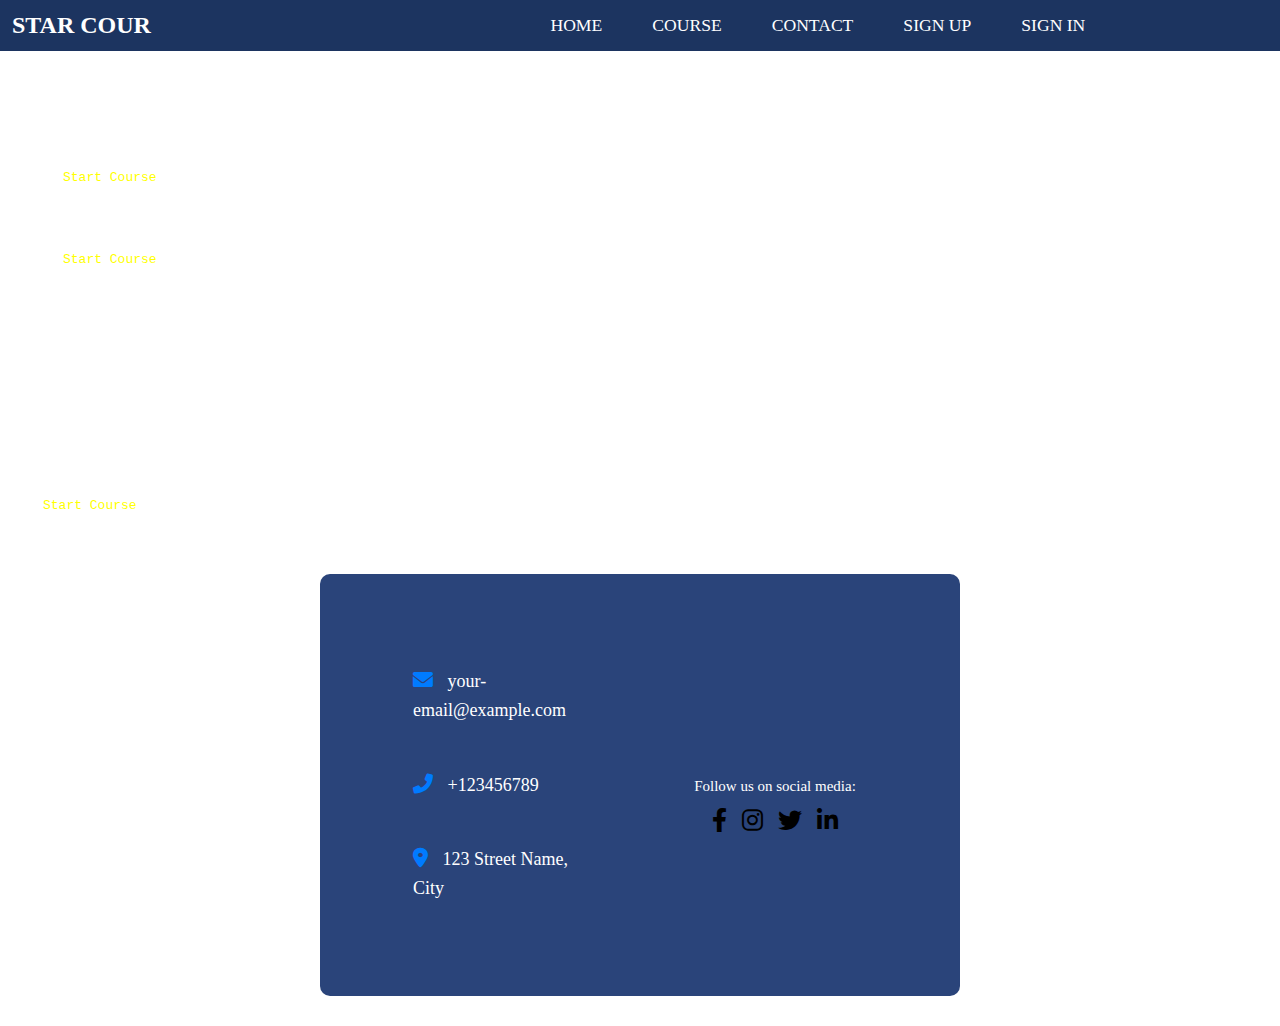
<file: aboutus.html>
<!DOCTYPE html>
<html lang="en">

<head>
    <meta charset="UTF-8">
    <meta name="viewport" content="width=device-width, initial-scale=1.0">
    <title>About Us</title>
    <link rel="stylesheet" href="style/about us.css">
    <link href="https://cdnjs.cloudflare.com/ajax/libs/font-awesome/6.0.0-beta3/css/all.min.css" rel="stylesheet">

</head>

<body>
    <nav class="navbar">
        <div class="navbar-content">
            <div class="navbar-title">
                <a href="#">Star Cour</a>
            </div>
            <ul>
                <li><a href="index.html">Home</a></li>
                <li><a href="#">Course</a></li>
                <li><a href="#">Contact</a></li>
                <li><a href="sign up.html" target="_blank">Sign up</a></li>
                <li><a href="sign in.html" target="_blank">Sign in</a></li>
            </ul>
        </div>
    </nav>
    <br>
    <h1>Welcome to Start Course </h1>
    <br>
    <p>
        At <samp style="color: yellow;">Start Course</samp>, we provide advanced training in the field of programming,
        designed to equip you with the
        practical experience needed to succeed in the job market with confidence and competence.
    </p>
    <p>
        At <samp style="color: yellow;">Start Course</samp>, we understand the importance of a comprehensive and
        structured training approach. That's why we
        offer a curriculum that starts from the basics and advances to higher levels of expertise. We provide you with
        practical tools and guidance to ensure effective learning, giving you the skills to face industry challenges
        with confidence.
    </p>
    <p>
        We take pride in having a team of highly experienced professionals who will offer you continuous support
        throughout your educational journey. We are here to be your partner in achieving success, whether you're
        starting from scratch or looking to enhance your existing programming skills.
    </p>
    <p>
        Additionally, we offer a stimulating and inclusive learning environment, with advanced educational resources and
        practical projects that allow you to apply what you’ve learned in real-world contexts. We believe that hands-on
        learning is the key to success, which is why we focus on delivering an interactive and enjoyable educational
        experience.
    </p>
    <p>

        <samp style="color: yellow;">Start Course</samp> is not just a place to learn programming; it is your partner in
        every step of your journey toward
        achieving your professional goals. Join us today and begin your path to excellence in the world of programming!
    </p>





    <div class="contact-and-social">
        <div class="contact-info">
            <p><i class="fas fa-envelope"></i> your-email@example.com</p>
            <p><i class="fas fa-phone-alt"></i> +123456789</p>
            <p><i class="fas fa-map-marker-alt"></i> 123 Street Name, City</p>
        </div>
        <div class="social-media">
            <p>Follow us on social media:</p>
            <div class="social-icons">
                <a href="https://www.facebook.com" target="_blank" aria-label="Facebook"><i
                        class="fab fa-facebook-f"></i></a>
                <a href="https://www.instagram.com" target="_blank" aria-label="Instagram"><i
                        class="fab fa-instagram"></i></a>
                <a href="https://www.twitter.com" target="_blank" aria-label="Twitter"><i
                        class="fab fa-twitter"></i></a>
                <a href="https://www.linkedin.com" target="_blank" aria-label="LinkedIn"><i
                        class="fab fa-linkedin-in"></i></a>
            </div>
        </div>
    </div>



</body>

</html>
</file>
<file: style/about us.css>
* {
    margin: 0;
    padding: 0;
    box-sizing: border-box;
}

body {
    background-image: url('https://i.pinimg.com/originals/f4/fa/1d/f4fa1d152ed45a14d68d06ae5d842422.jpg');
    background-size: cover;
    background-position: center;
    background-repeat: no-repeat;

}

/* Navigation Bar */
.navbar {
    background-color: #1c3460;
    padding: 2px;
}

.navbar-content {
    display: flex;
    align-items: center;
    justify-content: space-between;
    max-width: 1900px;
    margin: 10px;

}

.navbar-title a {
    color: white;
    text-decoration: none;
    font-size: 1.5rem;
    font-weight: bold;
    text-transform: uppercase;
}

.navbar ul {
    list-style: none;
    display: flex;
    justify-content: center;
    gap: 10px;
    flex-grow: 0.6;
}

.navbar ul li {
    display: inline;
}

.navbar ul li a {
    color: white;
    text-decoration: none;
    padding: 10px 20px;
    font-size: 1.1rem;
    text-transform: uppercase;
    transition: background-color 0.3s ease;
}

.navbar ul li a:hover {
    background-color: #f39c12;
    border-radius: 4px;
}

h1 {
    color: white;
    text-align: center;
}

p {
    color: white;
    margin: 40px;
    padding: 3px;

}

/*-------------------------------------------------------------------------------------------------*/

/*-----------------------------------------social-medi--------------------------------------------*/

.contact-and-social {
    display: flex;
    justify-content: space-between;
    background-color: #2a447a;
    padding: 50px;
    margin: 30px auto;
    width: 50%;
    border-radius: 10px;
    align-items: center;
}

.contact-info {
    font-size: 18px;
    line-height: 1.6;
    color: white;
    flex: 1;
}

.contact-info i {
    margin-right: 10px;
    color: #007bff;
    font-size: 20px;
}

.contact-info p {
    color: white;
}

.social-media {
    color: white;
    flex: 1;
    display: flex;
    flex-direction: column;
    align-items: center;

}

.social-media p {
    font-size: 15px;
    margin-bottom: 10px;
    color: white;
}

.social-icons {
    display: flex;
    gap: 15px;

}

.social-icons a {
    text-decoration: none;
    color: #000000;
    font-size: 24px;
    transition: color 0.3s ease;
}

.social-icons a:hover {
    color: #007bff;
}
</file>
